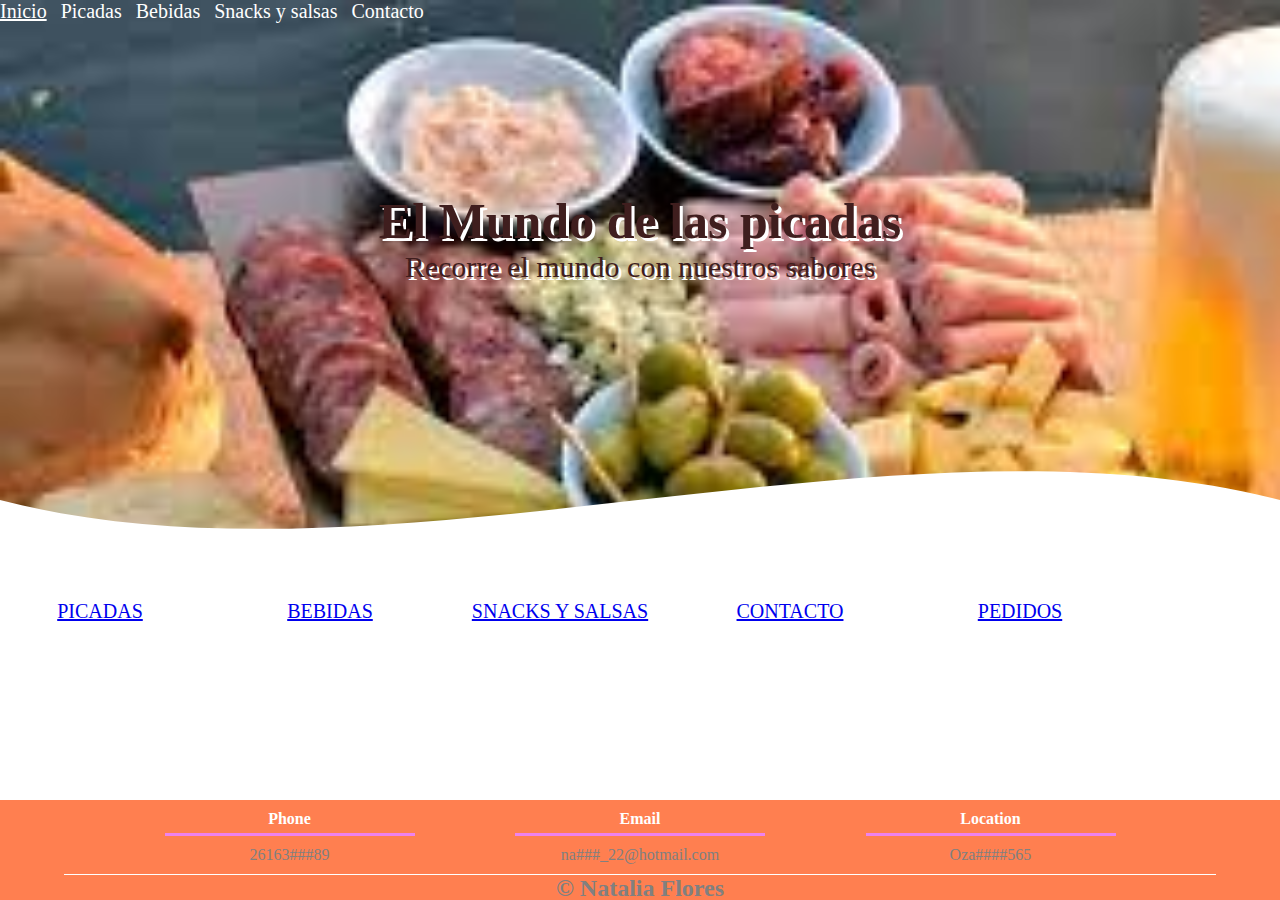
<file: 2da entrega-Flores/index.html>
<!DOCTYPE html>
<html lang="en">
<head>
	<meta charset="UTF-8">
	<meta name="viewport" content="width=device-width, initial-scale=1.0">
	<title>El mundo de las picadas</title>
	<link rel="stylesheet" type="text/css" href="css/estilos.css">
</head>
<body>
	<header>
		<nav>
			<a href="index.html">Inicio</a>
			<a href="picadas.html">Picadas</a>
			<a href="bebidas.html">Bebidas</a>
			<a href="snacksysalsas.html">Snacks y salsas</a>
			<a href="contacto.html">Contacto</a>

		</nav>
		<section class="textos-header">
			<h1>El Mundo de las picadas</h1>
			<h2>Recorre el mundo con nuestros sabores</h2>
		</section>
		<div class="wave" style="height: 150px; overflow: hidden;" ><svg viewBox="0 0 500 150" preserveAspectRatio="none" style="height: 100%; width: 100%;"><path d="M0.00,49.98 C149.99,150.00 349.20,-49.98 500.00,49.98 L500.00,150.00 L0.00,150.00 Z" style="stroke: none; fill: white;"></path></svg></div>
	</header>
	<main>
		<section>
			<div class="logo"><a href="picadas.html">PICADAS</a>
			</div>	
		</section>
		<section>
			<div class="logo"><a href="bebidas.html">BEBIDAS</a>
			</div>	
		</section>
		<section>
			<div class="logo"><a href="snacksysalsas.html">SNACKS Y SALSAS</a>
			</div>	
		</section>
		<section>
			<div class="logo"><a href="contacto.html">CONTACTO</a>
			</div>	
		</section>
		<section>
			<div class="logo"><a href="pedidos.html">PEDIDOS</a>
			</div>	
		</section>
	</main>
	<footer>
		<div class="contenedor-footer">
			<div class="content-foot">
				<h4>Phone</h4>
				<p>26163###89</p>
			</div>
			<div class="content-foot">
				<h4>Email</h4>
				<p>na###_22@hotmail.com</p>
			</div>
			<div class="content-foot">
				<h4>Location</h4>
				<p>Oza####565</p>
			</div>
		</div>
		<h5 class="titulo-final">&copy; Natalia Flores</h5>
	</footer>
</body>
</html>
</file>
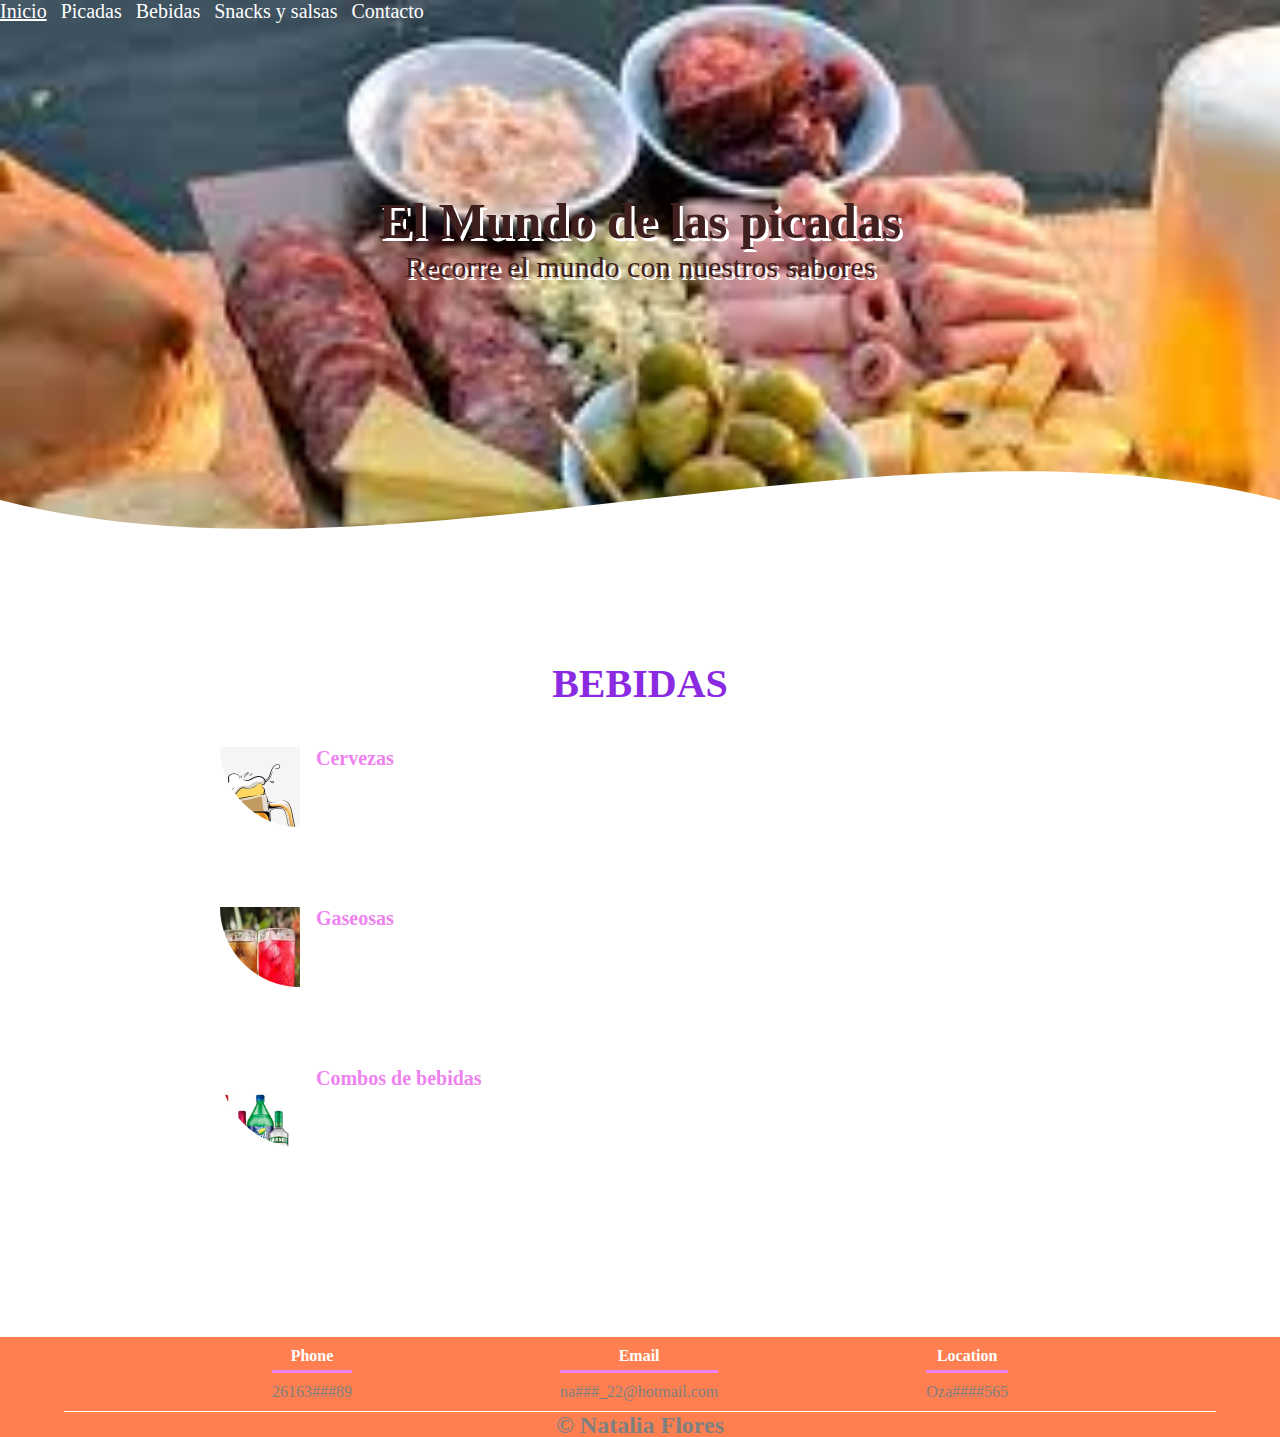
<file: 2da entrega-Flores/bebidas.html>
<!DOCTYPE html>
<html lang="en">
<head>
	<meta charset="UTF-8">
	<meta name="viewport" content="width=device-width, initial-scale=1.0">
	<title>Bebidas</title>
	<link rel="stylesheet" type="text/css" href="css/estilos2.css">
</head>
<body>
	<header>
		<nav>
			<a href="index.html">Inicio</a>
			<a href="picadas.html">Picadas</a>
			<a href="bebidas.html">Bebidas</a>
			<a href="snacksysalsas.html">Snacks y salsas</a>
			<a href="contacto.html">Contacto</a>
		</nav>
		<section class="textos-header">
			<h1>El Mundo de las picadas</h1>
			<h2>Recorre el mundo con nuestros sabores</h2>
		</section>
		<div class="wave" style="height: 150px; overflow: hidden;" ><svg viewBox="0 0 500 150" preserveAspectRatio="none" style="height: 100%; width: 100%;"><path d="M0.00,49.98 C149.99,150.00 349.20,-49.98 500.00,49.98 L500.00,150.00 L0.00,150.00 Z" style="stroke: none; fill: white;"></path></svg></div>
	</header>
	<main>
		<section class="Bebidas">
			<div class="contenedor">
				<h2 class="titulo">BEBIDAS</h2>
				<div class="Galeria-bebidas">
				<div class="contenedor-bebida1">
					<div class="imagen-bebida1">
						<img src="img/cervezas.jpg">
						<h3>Cervezas</h3>	
					</div>
				</div>	
				
				<div class="contenedor-bebida2">
					<div class="imagen-bebida2">
						<img src="img/gaseosas.jpg">
						<h3>Gaseosas</h3>	
					</div>
				</div>	
					
				<div class="contenedor-bebida3">
					<div class="imagen-bebida3">
						<img src="img/combosbebidas.jpg">
						<h3>Combos de bebidas</h3>	
					</div>
				</div>	

				</div>
			</div>
		</section>
	</main>
		<footer>
			<div class="contenedor-footer">
				<div class="content-foot">
					<h4>Phone</h4>
					<p>26163###89</p>
				</div>
				<div class="content-foot">
					<h4>Email</h4>
					<p>na###_22@hotmail.com</p>
				</div>
				<div class="content-foot">
					<h4>Location</h4>
					<p>Oza####565</p>
				</div>
			</div>
			<h5 class="titulo-final">&copy; Natalia Flores</h5>
		</footer>	
</body>
</html>
</file>
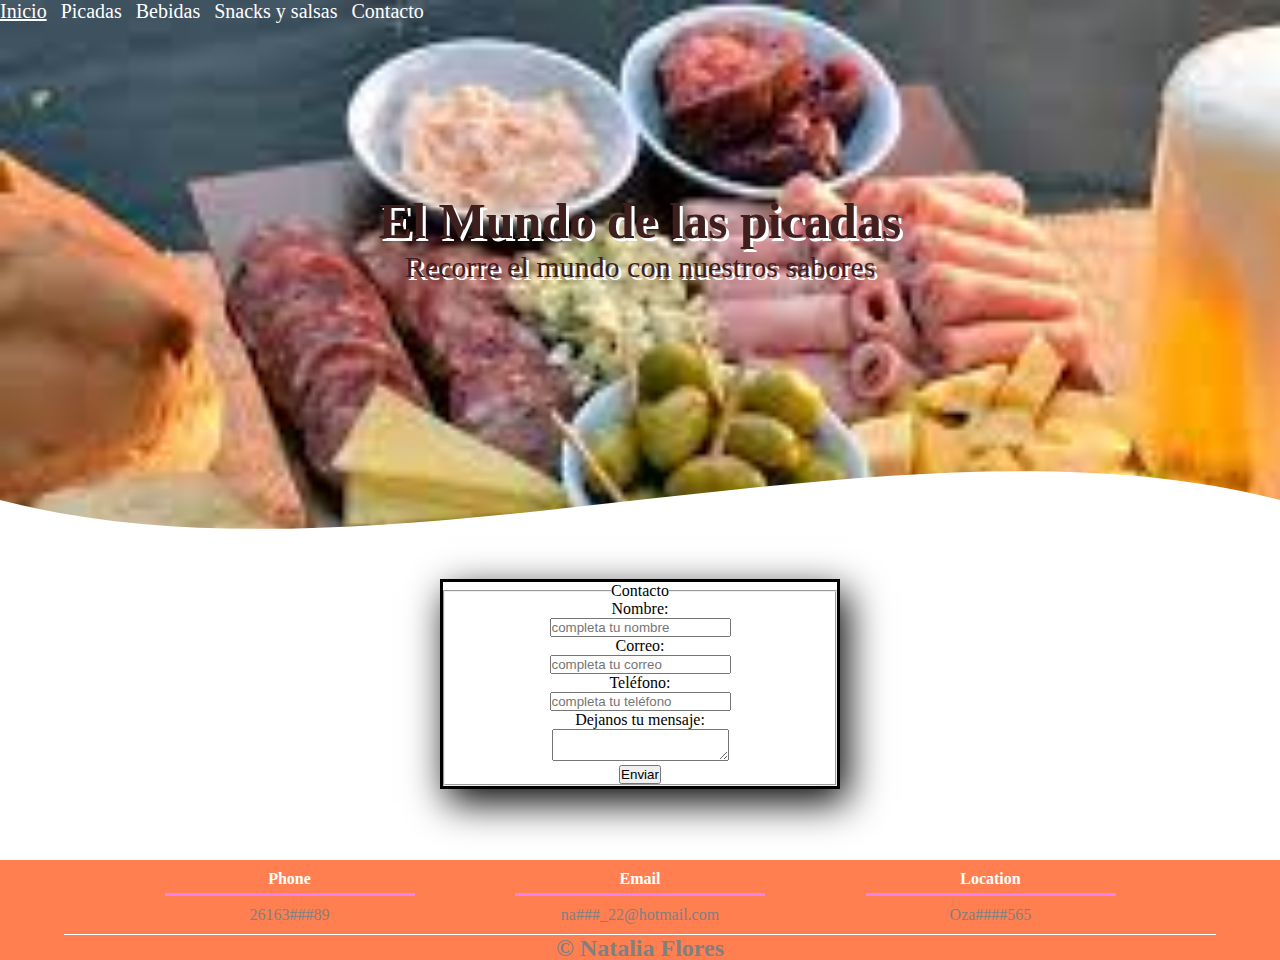
<file: 2da entrega-Flores/contacto.html>
<!DOCTYPE html>
<html lang="en">
<head>
	<meta charset="UTF-8">
	<meta name="viewport" content="width=device-width, initial-scale=1.0">
	<title>Contacto</title>
	<link rel="stylesheet" type="text/css" href="css/estilos.css">
</head>
<body>
	<header>
		<nav>
			<a href="index.html">Inicio</a>
			<a href="picadas.html">Picadas</a>
			<a href="bebidas.html">Bebidas</a>
			<a href="snacksysalsas.html">Snacks y salsas</a>
			<a href="contacto.html">Contacto</a>
		</nav>
		<section class="textos-header">
			<h1>El Mundo de las picadas</h1>
			<h2>Recorre el mundo con nuestros sabores</h2>
		</section>
		<div class="wave" style="height: 150px; overflow: hidden;" ><svg viewBox="0 0 500 150" preserveAspectRatio="none" style="height: 100%; width: 100%;"><path d="M0.00,49.98 C149.99,150.00 349.20,-49.98 500.00,49.98 L500.00,150.00 L0.00,150.00 Z" style="stroke: none; fill: white;"></path></svg></div>
	</header>

	<section class="form-contact">
	<form action="/submit" class="contact">
		<fieldset>
			<legend>Contacto</legend>
			<p>
				<label for="fname">Nombre:</label><br>
				<input type="text" id="fname" name="fname" placeholder="completa tu nombre" required>
				<div></div>

				<label for="correo">Correo:</label><br>
				<input type="text" id="correo" name="correo" placeholder="completa tu correo" required>
				<div></div>

				<label for="telefono">Teléfono:</label><br>
				<input type="text" id="telefono" name="telefono" placeholder="completa tu teléfono" required>
				<div></div>

				<label for="mensaje">Dejanos tu mensaje:</label><br>
				<textarea name="mensaje" id="mensaje"></textarea><br>
				<input type="submit" value="Enviar" required>

			</p>	
		</fieldset>
	</section>
</form>


	<footer>
		<div class="contenedor-footer">
			<div class="content-foot">
				<h4>Phone</h4>
				<p>26163###89</p>
			</div>
			<div class="content-foot">
				<h4>Email</h4>
				<p>na###_22@hotmail.com</p>
			</div>
			<div class="content-foot">
				<h4>Location</h4>
				<p>Oza####565</p>
			</div>
		</div>
		<h5 class="titulo-final">&copy; Natalia Flores</h5>
	</footer>
</body>
</html>
</file>
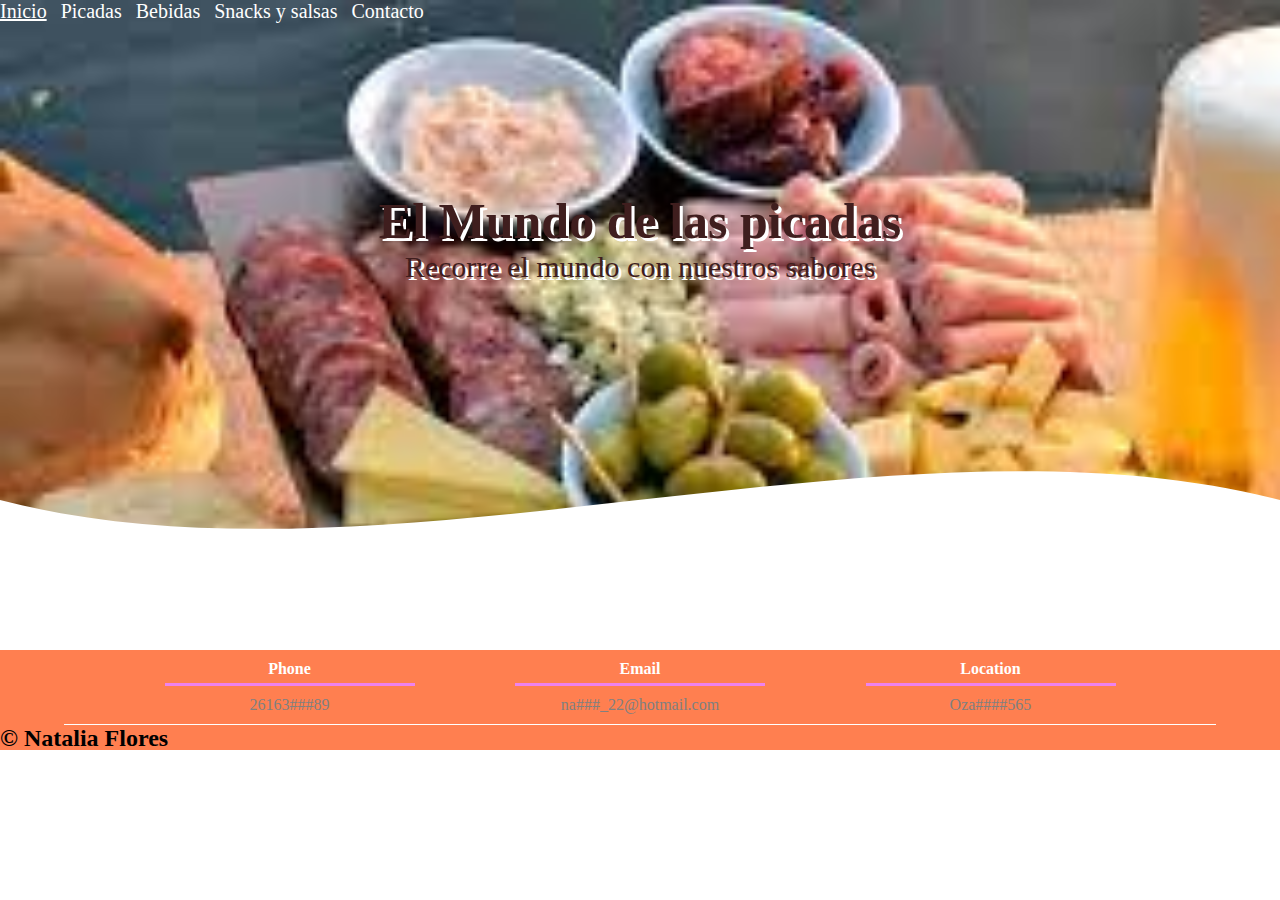
<file: 2da entrega-Flores/pedidos.html>
<!DOCTYPE html>
<html lang="en">
<head>
	<meta charset="UTF-8">
	<meta name="viewport" content="width=device-width, initial-scale=1.0">
	<title>El mundo de las picadas</title>
	<link rel="stylesheet" type="text/css" href="css/estilos.css">
</head>
<body>
	<header>
		<nav>
			<a href="index.html">Inicio</a>
			<a href="picadas.html">Picadas</a>
			<a href="bebidas.html">Bebidas</a>
			<a href="snacksysalsas.html">Snacks y salsas</a>
			<a href="contacto.html">Contacto</a>
		</nav>
		<section class="textos-header">
			<h1>El Mundo de las picadas</h1>
			<h2>Recorre el mundo con nuestros sabores</h2>
		</section>
		<div class="wave" style="height: 150px; overflow: hidden;" ><svg viewBox="0 0 500 150" preserveAspectRatio="none" style="height: 100%; width: 100%;"><path d="M0.00,49.98 C149.99,150.00 349.20,-49.98 500.00,49.98 L500.00,150.00 L0.00,150.00 Z" style="stroke: none; fill: white;"></path></svg></div>
	</header>
		



	<footer>
		<div class="contenedor-footer">
			<div class="content-foot">
				<h4>Phone</h4>
				<p>26163###89</p>
			</div>
			<div class="content-foot">
				<h4>Email</h4>
				<p>na###_22@hotmail.com</p>
			</div>
			<div class="content-foot">
				<h4>Location</h4>
				<p>Oza####565</p>
			</div>
		</div>
		<h2 class="titulo final">&copy; Natalia Flores</h2>
	</footer>
</body>
</html>
</file>
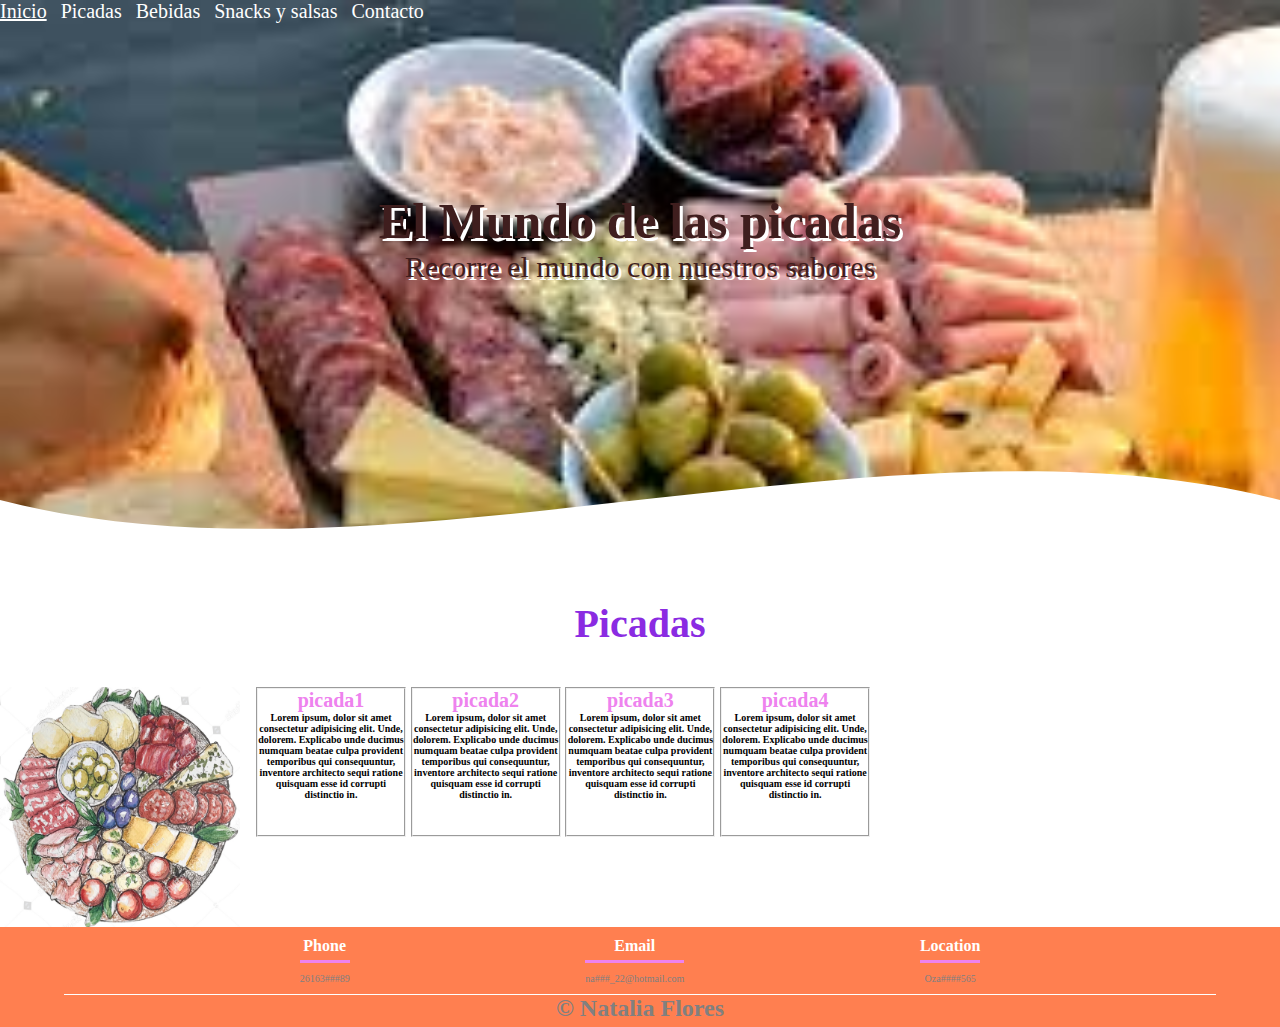
<file: 2da entrega-Flores/picadas.html>
<!DOCTYPE html>
<html lang="en">
<head>
	<meta charset="UTF-8">
	<meta name="viewport" content="width=device-width, initial-scale=1.0">
	<title>Picadas</title>
	<link rel="stylesheet" type="text/css" href="css/estilos1.css">
</head>
<body>
	<header>
		<nav>
			<a href="index.html">Inicio</a>
			<a href="picadas.html">Picadas</a>
			<a href="bebidas.html">Bebidas</a>
			<a href="snacksysalsas.html">Snacks y salsas</a>
			<a href="contacto.html">Contacto</a>
		</nav>
		<section class="textos-header">
			<h1>El Mundo de las picadas</h1>
			<h2>Recorre el mundo con nuestros sabores</h2>
		</section>
		<div class="wave" style="height: 150px; overflow: hidden;" ><svg viewBox="0 0 500 150" preserveAspectRatio="none" style="height: 100%; width: 100%;"><path d="M0.00,49.98 C149.99,150.00 349.20,-49.98 500.00,49.98 L500.00,150.00 L0.00,150.00 Z" style="stroke: none; fill: white;"></path></svg></div>
	</header>
	<main>
		<section class="contenedor-picadas">
			<h2 class="titulo">Picadas</h2>
			<div class="contenedor-Picadas">
				<img src="img/dibujoPicada.jpg" alt="" class="imagen-about-picadas">
				<h3>
					<span>
						<ul>
							<fieldset>
							<li>picada1</li>
								<p>Lorem ipsum, dolor sit amet consectetur adipisicing elit. Unde, dolorem. Explicabo unde ducimus numquam beatae culpa provident temporibus qui consequuntur, inventore architecto sequi ratione quisquam esse id corrupti distinctio in.</p>
							</fieldset>
							<fieldset>	
							<li>picada2</li>
								<p>Lorem ipsum, dolor sit amet consectetur adipisicing elit. Unde, dolorem. Explicabo unde ducimus numquam beatae culpa provident temporibus qui consequuntur, inventore architecto sequi ratione quisquam esse id corrupti distinctio in.</p>
							</fieldset>
							<fieldset>	
							<li>picada3</li>
								<p>Lorem ipsum, dolor sit amet consectetur adipisicing elit. Unde, dolorem. Explicabo unde ducimus numquam beatae culpa provident temporibus qui consequuntur, inventore architecto sequi ratione quisquam esse id corrupti distinctio in.</p>
								</fieldset>
							<fieldset>
							<li>picada4</li>
								<p>Lorem ipsum, dolor sit amet consectetur adipisicing elit. Unde, dolorem. Explicabo unde ducimus numquam beatae culpa provident temporibus qui consequuntur, inventore architecto sequi ratione quisquam esse id corrupti distinctio in.</p>
							</fieldset>	
						</ul>
					</span>
				</h3>
			</div>
		</section>
	</main>

	<footer>
		<div class="contenedor-footer">
			<div class="content-foot">
				<h4>Phone</h4>
				<p>26163###89</p>
			</div>
			<div class="content-foot">
				<h4>Email</h4>
				<p>na###_22@hotmail.com</p>
			</div>
			<div class="content-foot">
				<h4>Location</h4>
				<p>Oza####565</p>
			</div>
		</div>
		<h5 class="titulo-final">&copy; Natalia Flores</h5>
	</footer>
</body>
</html>
</file>
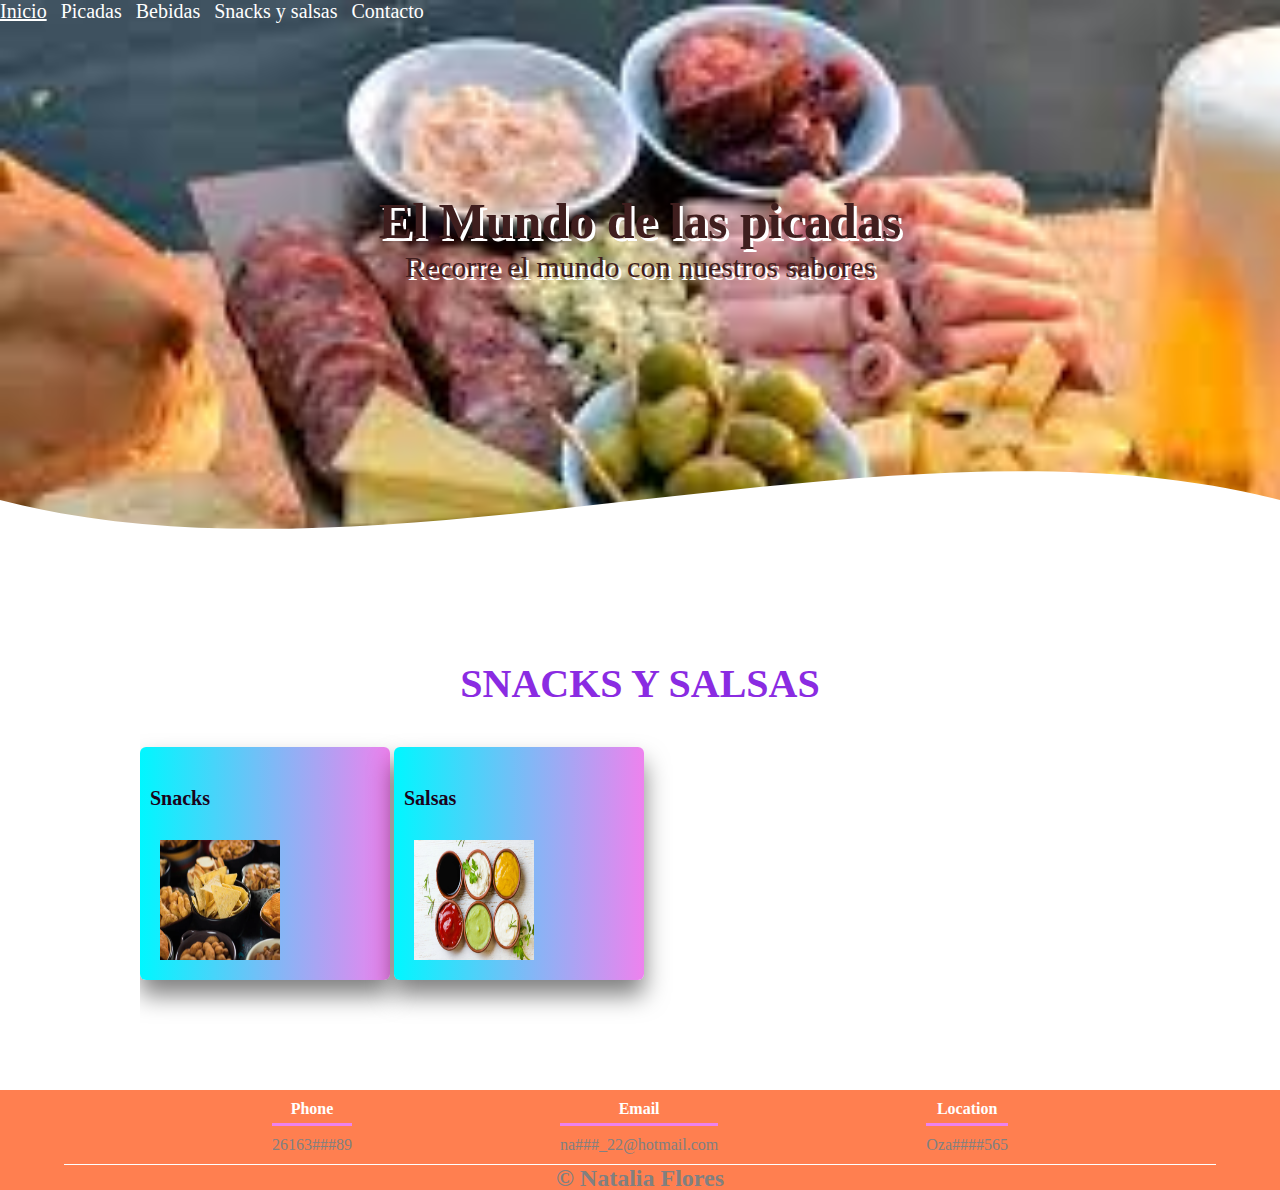
<file: 2da entrega-Flores/snacksysalsas.html>
<!DOCTYPE html>
<html lang="en">
<head>
	<meta charset="UTF-8">
	<meta name="viewport" content="width=device-width, initial-scale=1.0">
	<title>Snacks y salsas</title>
	<link rel="stylesheet" type="text/css" href="css/estilos3.css">
</head>
<body>
	<header>
		<nav>
			<a href="index.html">Inicio</a>
			<a href="picadas.html">Picadas</a>
			<a href="bebidas.html">Bebidas</a>
			<a href="snacksysalsas.html">Snacks y salsas</a>
			<a href="contacto.html">Contacto</a>
		</nav>
		<section class="textos-header">
			<h1>El Mundo de las picadas</h1>
			<h2>Recorre el mundo con nuestros sabores</h2>
		</section>
		<div class="wave" style="height: 150px; overflow: hidden;" ><svg viewBox="0 0 500 150" preserveAspectRatio="none" style="height: 100%; width: 100%;"><path d="M0.00,49.98 C149.99,150.00 349.20,-49.98 500.00,49.98 L500.00,150.00 L0.00,150.00 Z" style="stroke: none; fill: white;"></path></svg></div>
	</header>
	<main>
		<section class="Snacks y Salsas">
			<div class="contenedor">
				<h2 class="titulo">SNACKS Y SALSAS</h2>
				<div class="Galeria-snacksysalsas">
				
					<nav class="imagen-snacks">
					<h3>Snacks</h3>
						<div class="figura1">
							<img src="img/snacks.webp">
							<div class="capa">
							</div>
						</div>
					</nav>	

					<nav class="imagen-salsas">
					<h3>Salsas</h3>
						<div class="figura2">
							<img src="img/salsas.jpg">
							<div class="capa">
							</div>
						</div>
					</nav>
				</div>
			</div>
		</section>
	</main>
	<footer>
		<div class="contenedor-footer">
			<div class="content-foot">
				<h4>Phone</h4>
				<p>26163###89</p>
			</div>
			<div class="content-foot">
				<h4>Email</h4>
				<p>na###_22@hotmail.com</p>
			</div>
			<div class="content-foot">
				<h4>Location</h4>
				<p>Oza####565</p>
			</div>
		</div>
		<h5 class="titulo-final">&copy; Natalia Flores</h5>
	</footer>
</body>
</html>
</file>
<file: 2da entrega-Flores/css/estilos.css>
* {
    margin: 0;
    padding: 0;
    box-sizing: border-box;

}

body {
    font-family: open sans-serif;
	flex-wrap: wrap;


}

.contenedor {
    padding: 60px 0;
    width: 90%;
    max-width: 1000px;
    margin: auto;
    overflow: hidden;
	min-width: 200px;
	margin-bottom: 0px;
}

.logo {
    color: #642a73;
    font-size: 20px;
    text-align: center;
    margin-bottom: 60px;
    align-content: space-between;
    text-decoration: none;
}

/*header*/
header {
	width: 100%;
    height: 600px;
    background: url(../img/picadas.jpg);
    background-size: cover;
    background-attachment: fixed;
    position: relative;
	flex-wrap: wrap;

}

nav{
	text-align: right;
	padding: 30px 50px 0 0;
	display: inline;
	flex-wrap: wrap;

}


nav > a{
	color: white;
	font-weight: 300;
	text-decoration: none;
	margin-right: 10px;
	display: inline;
	font-size: 20px;
	min-width: 200px;
	margin-bottom: 0px;
}

nav > a:hover{
	text-decoration: underline;
}

header .textos-header{
	display: flex;
	height: 430px;
	width: 100%;
	align-items: center;
	justify-content: center;
	flex-direction: column;
	text-align: center;
	flex-wrap: wrap;
}

.textos-header h1{
	font-size: 50px;
	color: rgb(63, 30, 30);
	text-shadow: 3px 3px 0 #fff;
	flex-wrap: wrap;
	min-width: 200px;
	margin-bottom: 0px;
}


.textos-header h2{
	font-size: 30px;
	font-weight: 300;
	color: rgb(63, 30, 30);
	text-shadow: 3px 3px 0 #fff;
	flex-wrap: wrap;
	min-width: 200px;
	margin-bottom: 0px;
	
}


.wave{
	position: absolute;
	bottom: 0;
	width: 100%;
}

/*secciones*/

main{
	font-size: 50px;
	display: flex;
	height: 150px;
	width: 100%;
	align-items: stretch;
	text-decoration: none;
	flex-wrap: wrap;

	
}

main section div{
	flex-direction: row;
	text-align: center center;
	align-content: space-between;
	margin-right: 30px;
	text-decoration: none;
	min-width: 200px;
	margin-bottom: 0px;
}




/*formulario de contacto*/

.form-contact{
	margin: 0;
	padding: 0;
	width: 400px;
	position: relative;
	top: 50%;
	left: 50%;
	transform: translate(-50%, -10%);
	border-style: solid;
	box-shadow: 7px 13px 37px black;
	text-align: center;
}

/*footer*/

footer{
	background: coral;
	padding: 10px 0 30px 0;
	margin: auto;
	overflow: hidden;
	width: 100%;
	height: 100px;
	margin-top: 50px;

}

.contenedor-footer{
	display: flex;
	width: 90%;
	justify-content: space-evenly;
	margin: auto;
	padding-bottom: 10px;
	border-bottom: 1px solid white;
	overflow: hidden;
	


}

.content-foot{
	text-align: center;
	min-width: 250px;
	margin-bottom: 0px;

}

.content-foot h4{
	color: white;
	border-bottom: 3px solid violet;
	padding-bottom: 5px;
	margin-bottom: 10px;	
}

.content-foot p{
	color: gray;	
}

.titulo-final{
	text-align: center;
	font-size: 24px;
	margin: 0 0 0 0;
	color: gray;
	overflow: hidden;
	min-width: 250px;
}
</file>
<file: 2da entrega-Flores/css/estilos2.css>
* {
    margin: 0;
    padding: 0;
    box-sizing: border-box;

}

body {
    font-family: open sans-serif;
	flex-wrap: wrap;


}

.contenedor {
    padding: 60px 0;
    width: 90%;
    max-width: 1000px;
    margin: auto;
    overflow: hidden;
	min-width: 200px;
	margin-bottom: 0px;
}

.logo {
    color: #642a73;
    font-size: 20px;
    text-align: center;
    margin-bottom: 60px;
    align-content: space-between;
    text-decoration: none;
}

/*header*/
header {
	width: 100%;
    height: 600px;
    background: url(../img/picadas.jpg);
    background-size: cover;
    background-attachment: fixed;
    position: relative;
	flex-wrap: wrap;

}

nav{
	text-align: right;
	padding: 30px 50px 0 0;
	display: inline;
	flex-wrap: wrap;

}


nav > a{
	color: white;
	font-weight: 300;
	text-decoration: none;
	margin-right: 10px;
	display: inline;
	font-size: 20px;
	min-width: 200px;
	margin-bottom: 0px;
}

nav > a:hover{
	text-decoration: underline;
}

header .textos-header{
	display: flex;
	height: 430px;
	width: 100%;
	align-items: center;
	justify-content: center;
	flex-direction: column;
	text-align: center;
	flex-wrap: wrap;
}

.textos-header h1{
	font-size: 50px;
	color: rgb(63, 30, 30);
	text-shadow: 3px 3px 0 #fff;
	flex-wrap: wrap;
	min-width: 200px;
	margin-bottom: 0px;
}


.textos-header h2{
	font-size: 30px;
	font-weight: 300;
	color: rgb(63, 30, 30);
	text-shadow: 3px 3px 0 #fff;
	flex-wrap: wrap;
	min-width: 200px;
	margin-bottom: 0px;
	
}


.wave{
	position: absolute;
	bottom: 0;
	width: 100%;
}

/*main*/

h2{
	font-size: 40px;
	color: blueviolet;
	align-items: center;
	text-align: center;
	margin-bottom: 40px;
}

img{
	display: inline-block;
	flex-direction: row;
	justify-content: space-between;
	float: left; width: 10em; height: 10em; margin-right: 1em; 
	transform: translate(0, 0);


}

.Galeria-bebidas > div{
	width: 100%;
	justify-content: space-between;
	text-align: left;
	flex-direction: row;
	align-content: space-around;
	display: inline-block;
}

h3{
	justify-content: space-between;
	font-size: 20px;
	color: violet;
	align-items: center;
	text-align: center;
	flex-direction: row;
	display: inline-block;
}

h3:hover{
	text-decoration: underline;
}


.contenedor-bebida1 .imagen-bebida1 img{
	clip-path: circle(50% at top right);
	transition-property: clip-path;
	transition-duration: 2s;
}

.imagen-bebida1 img:hover{
clip-path: circle(150% at top right);
}

.contenedor-bebida2 .imagen-bebida2 img{
	clip-path: circle(50% at top right);
	transition-property: clip-path;
	transition-duration: 2s;
}

.imagen-bebida2 img:hover{
clip-path: circle(150% at top right);
}

.contenedor-bebida3 .imagen-bebida3 img{
	clip-path: circle(50% at top right);
	transition-property: clip-path;
	transition-duration: 2s;
}

.imagen-bebida3 img:hover{
clip-path: circle(150% at top right);
}


/*footer*/

footer{
	background: coral;
	padding: 10px 0 30px 0;
	margin: auto;
	overflow: hidden;
	width: 100%;
	height: 100px;
	margin-top: 50px;

}

.contenedor-footer{
	display: flex;
	width: 90%;
	justify-content: space-evenly;
	margin: auto;
	padding-bottom: 10px;
	border-bottom: 1px solid white;
	overflow: hidden;

}

.content-foot{
	text-align: center;

}

.content-foot h4{
	color: white;
	border-bottom: 3px solid violet;
	padding-bottom: 5px;
	margin-bottom: 10px;	
}

.content-foot p{
	color: gray;	
}

.titulo-final{
	text-align: center;
	font-size: 24px;
	margin: 0 0 0 0;
	color: gray;
	overflow: hidden;
}

@media screen and (max-widt: 900px){
	header{
		background-position: center;
	}
}
</file>
<file: 2da entrega-Flores/css/estilos1.css>
* {
    margin: 0;
    padding: 0;
    box-sizing: border-box;

}

body {
    font-family: open sans-serif;
	flex-wrap: wrap;


}

.contenedor {
    padding: 60px 0;
    width: 90%;
    max-width: 1000px;
    margin: auto;
    overflow: hidden;
	min-width: 200px;
	margin-bottom: 0px;
}

.logo {
    color: #642a73;
    font-size: 20px;
    text-align: center;
    margin-bottom: 60px;
    align-content: space-between;
    text-decoration: none;
}

/*header*/
header {
	width: 100%;
    height: 600px;
    background: url(../img/picadas.jpg);
    background-size: cover;
    background-attachment: fixed;
    position: relative;
	flex-wrap: wrap;

}

nav{
	text-align: right;
	padding: 30px 50px 0 0;
	display: inline;
	flex-wrap: wrap;

}


nav > a{
	color: white;
	font-weight: 300;
	text-decoration: none;
	margin-right: 10px;
	display: inline;
	font-size: 20px;
	min-width: 200px;
	margin-bottom: 0px;
}

nav > a:hover{
	text-decoration: underline;
}

header .textos-header{
	display: flex;
	height: 430px;
	width: 100%;
	align-items: center;
	justify-content: center;
	flex-direction: column;
	text-align: center;
	flex-wrap: wrap;
}

.textos-header h1{
	font-size: 50px;
	color: rgb(63, 30, 30);
	text-shadow: 3px 3px 0 #fff;
	flex-wrap: wrap;
	min-width: 200px;
	margin-bottom: 0px;
}


.textos-header h2{
	font-size: 30px;
	font-weight: 300;
	color: rgb(63, 30, 30);
	text-shadow: 3px 3px 0 #fff;
	flex-wrap: wrap;
	min-width: 200px;
	margin-bottom: 0px;
	
}


.wave{
	position: absolute;
	bottom: 0;
	width: 100%;
}

/*main*/

h2{
	font-size: 40px;
	color: blueviolet;
	align-items: center;
	text-align: center;
	margin-bottom: 40px;
}

fieldset{
	text-align: center;
	width: 150px;
	height: 150px;
	display: inline-block;
	margin-left: auto;
}

img{
	float: left; width: 15em; height: 15em; margin-right: 1em; 
	align-items: center;
	
}


ul li{
	font-size: 20px;
	color: violet;
	text-decoration: none;
	list-style: none;
	text-align: center;
	flex-direction: row;
}

p{
	font-size: 10px;

}

/*footer*/

footer{
	background: coral;
	padding: 10px 0 30px 0;
	margin: auto;
	overflow: hidden;
	width: 100%;
	height: 100px;
	margin-top: 50px;

}

.contenedor-footer{
	display: flex;
	width: 90%;
	justify-content: space-evenly;
	margin: auto;
	padding-bottom: 10px;
	border-bottom: 1px solid white;
	overflow: hidden;

}

.content-foot{
	text-align: center;

}

.content-foot h4{
	color: white;
	border-bottom: 3px solid violet;
	padding-bottom: 5px;
	margin-bottom: 10px;	
}

.content-foot p{
	color: gray;	
}

.titulo-final{
	text-align: center;
	font-size: 24px;
	margin: 0 0 0 0;
	color: gray;
	overflow: hidden;
}

@media screen and (max-widt: 900px){
	header{
		background-position: center;
	}
}

.span ul li{
	width: 44%;
}
</file>
<file: 2da entrega-Flores/css/estilos3.css>
* {
    margin: 0;
    padding: 0;
    box-sizing: border-box;

}

body {
    font-family: open sans-serif;
	flex-wrap: wrap;


}

.contenedor {
    padding: 60px 0;
    width: 90%;
    max-width: 1000px;
    margin: auto;
    overflow: hidden;
	min-width: 200px;
	margin-bottom: 0px;
}

.logo {
    color: #642a73;
    font-size: 20px;
    text-align: center;
    margin-bottom: 60px;
    align-content: space-between;
    text-decoration: none;
}

/*header*/
header {
	width: 100%;
    height: 600px;
    background: url(../img/picadas.jpg);
    background-size: cover;
    background-attachment: fixed;
    position: relative;
	flex-wrap: wrap;

}

nav{
	text-align: right;
	padding: 30px 50px 0 0;
	display: inline;
	flex-wrap: wrap;

}


nav > a{
	color: white;
	font-weight: 300;
	text-decoration: none;
	margin-right: 10px;
	display: inline;
	font-size: 20px;
	min-width: 200px;
	margin-bottom: 0px;
}

nav > a:hover{
	text-decoration: underline;
}

header .textos-header{
	display: flex;
	height: 430px;
	width: 100%;
	align-items: center;
	justify-content: center;
	flex-direction: column;
	text-align: center;
	flex-wrap: wrap;
}

.textos-header h1{
	font-size: 50px;
	color: rgb(63, 30, 30);
	text-shadow: 3px 3px 0 #fff;
	flex-wrap: wrap;
	min-width: 200px;
	margin-bottom: 0px;
}


.textos-header h2{
	font-size: 30px;
	font-weight: 300;
	color: rgb(63, 30, 30);
	text-shadow: 3px 3px 0 #fff;
	flex-wrap: wrap;
	min-width: 200px;
	margin-bottom: 0px;
	
}


.wave{
	position: absolute;
	bottom: 0;
	width: 100%;
}

/*main*/

.contenedor .Galeria-snacksysalsas{
	justify-content: center;
	display: inline;
	flex-wrap: wrap;

}

h2{
	font-size: 40px;
	color: blueviolet;
	align-items: center;
	text-align: center;
	margin-bottom: 40px;
}

img{
	display: flex;
	flex-direction: row;
	justify-content: center;
	float: left; width: 10em; height: 10em; margin-right: 1em; 
	transform: translate(0, 0);
	align-content: center;
	padding: 20px;
	

}


.Galeria-snacksysalsas  nav{
	width: 25%;
	justify-content: space-between;
	text-align: center;
	display: inline-flex;
	align-items: center;
	background-image: linear-gradient(to left, violet, rgb(0, 247, 255));
	flex-wrap: wrap;
	
}

.imagen-snacks {
	position: relative;
	overflow: 250px;
	border-radius: 6px;
	box-shadow: 0px 15px 25px rgba(0, 0, 0, 0.50);
	align-items: center;
	justify-content: center;
	min-width: 200px;
	margin-bottom: 0px;
}

.imagen-salsas {
	position: relative;
	overflow: 250px;
	border-radius: 6px;
	box-shadow: 0px 15px 25px rgba(0, 0, 0, 0.50);
	align-items: center;
	justify-content: center;
	min-width: 200px;
	margin-bottom: 0px;
	
}

h3{
	justify-content: space-between;
	font-size: 20px;
	color: rgb(27, 3, 27);
	align-items: center;
	text-align: center;
	flex-direction: row;
	display: inline-block;
	padding: 10px;	
}

h3:hover{
	text-decoration: underline;
}

/*footer*/

footer{
	background: coral;
	padding: 10px 0 30px 0;
	margin: auto;
	overflow: hidden;
	width: 100%;
	height: 100px;
	margin-top: 50px;

}

.contenedor-footer{
	display: flex;
	width: 90%;
	justify-content: space-evenly;
	margin: auto;
	padding-bottom: 10px;
	border-bottom: 1px solid white;
	overflow: hidden;

}

.content-foot{
	text-align: center;

}

.content-foot h4{
	color: white;
	border-bottom: 3px solid violet;
	padding-bottom: 5px;
	margin-bottom: 10px;	
}

.content-foot p{
	color: gray;	
}

.titulo-final{
	text-align: center;
	font-size: 24px;
	margin: 0 0 0 0;
	color: gray;
	overflow: hidden;
}

@media screen and (max-widt: 900px){
	header{
		background-position: center;
	}
}
</file>
